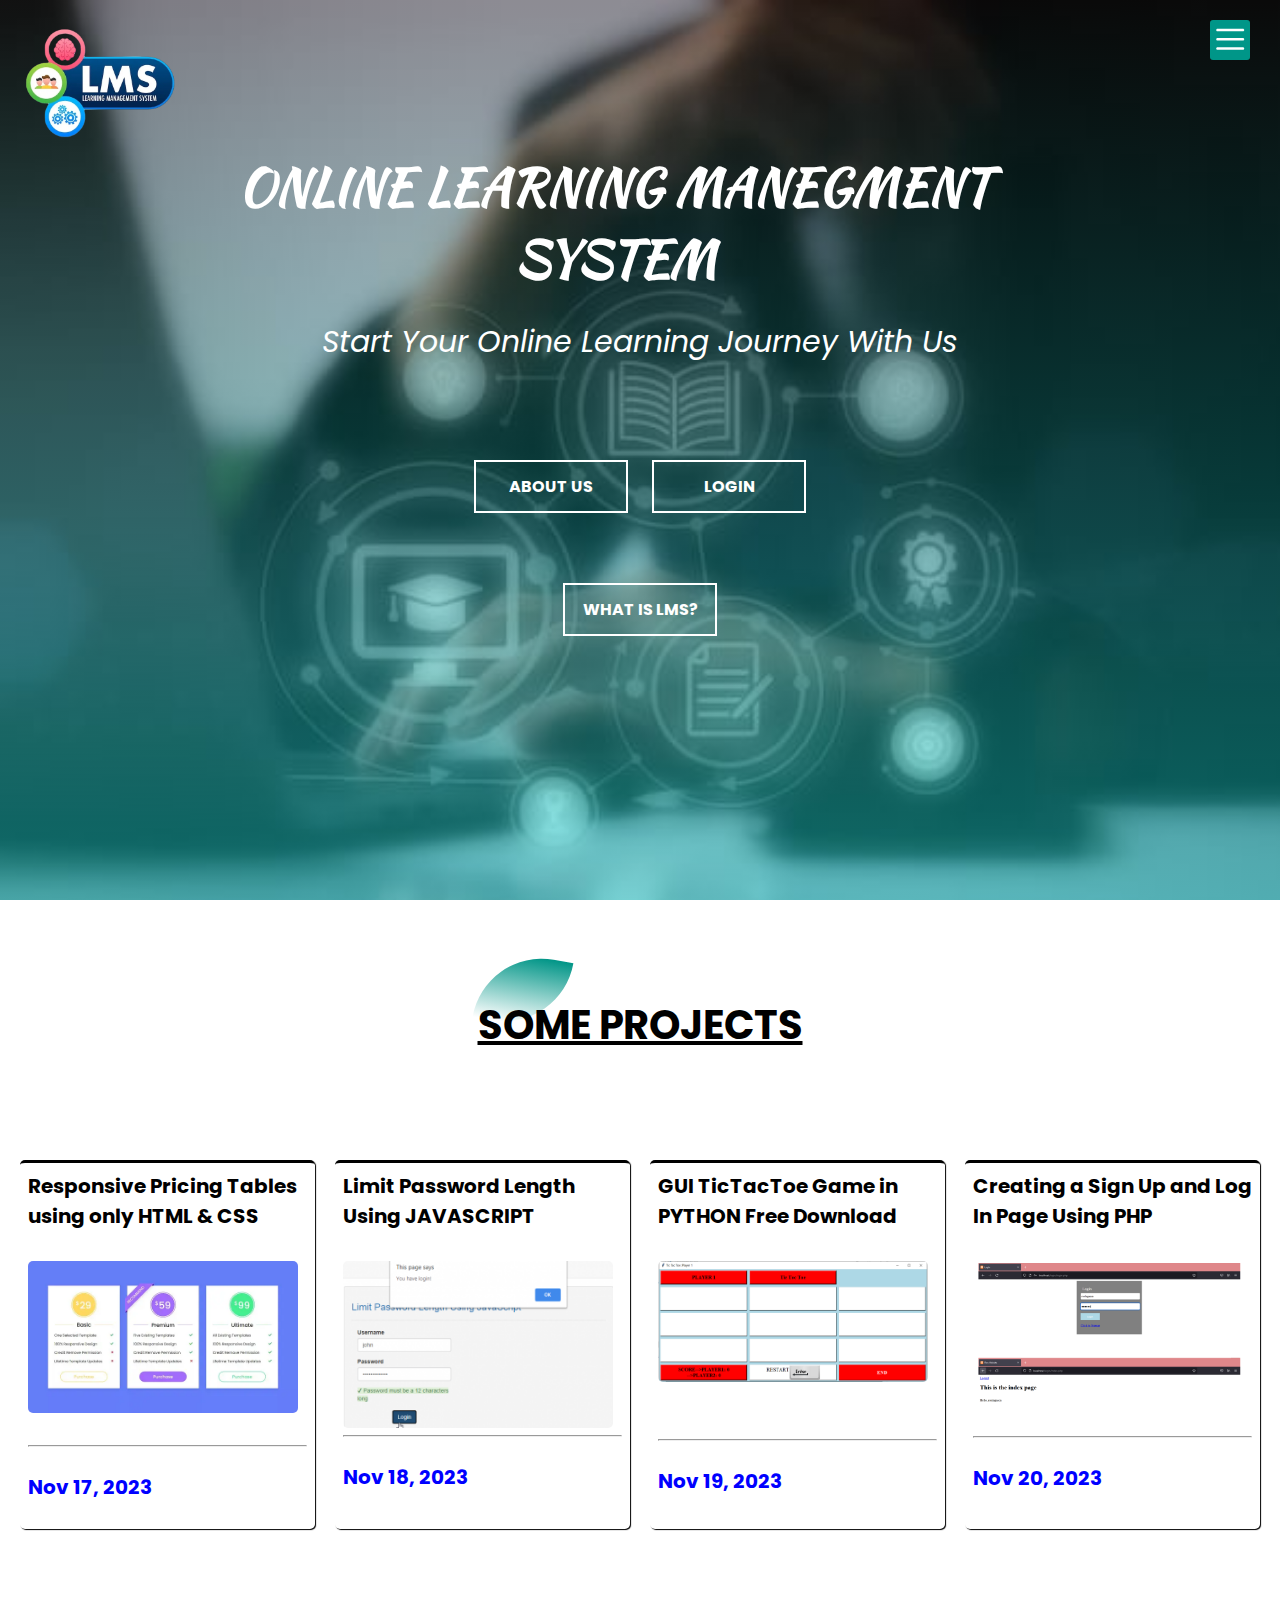
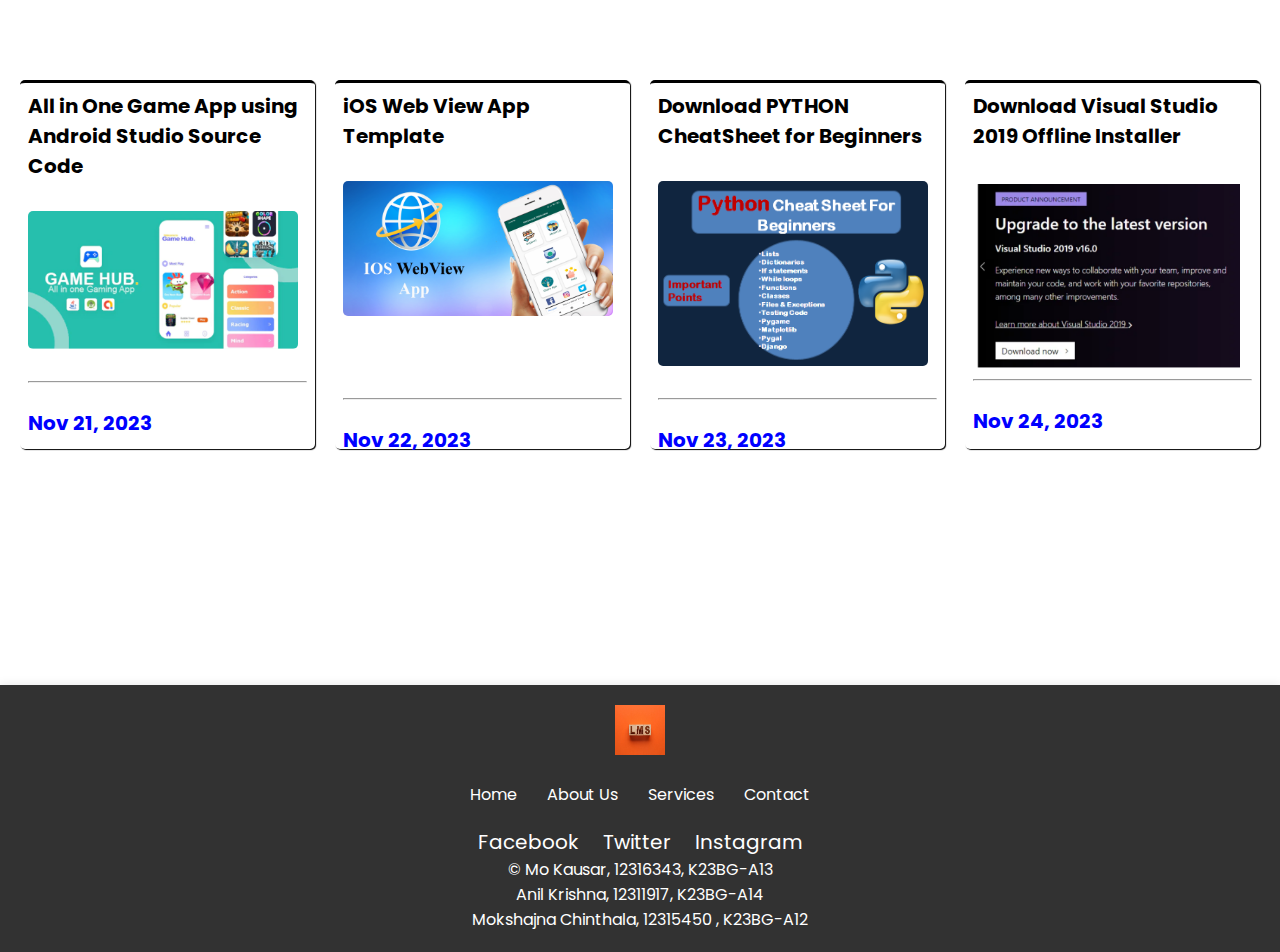
<file: index.html>
<!DOCTYPE html>
<html lang="en">
<head>
    <link rel="stylesheet" href="style.css">
    <meta charset="UTF-8">
    <meta name="viewport" content="width=device-width, initial-scale=1.0">
    <link rel="preconnect" href="https://fonts.googleapis.com">
<link rel="preconnect" href="https://fonts.gstatic.com" crossorigin>
<link href="https://fonts.googleapis.com/css2?family=Kaushan+Script&family=Poppins:wght@300&display=swap" rel="stylesheet">
    <title>ONLINE LEARNING MANAGMENT SYSTEM</title>
</head>
<body>
    <section id="banner">
        <img src="images/33.png" class="logo">
        <div class="banner-text">
            <h1>ONLINE LEARNING MANEGMENT <br/>SYSTEM</h1><br>
            <p>Start Your Online Learning Journey With Us </p>
            <br/>
            <div class="banner-btn">
                <a href="about.html"><span></span>ABOUT US</a>
                <a href="login.html"><span></span>LOGIN</a>
            </div>
            <div class="banner-btn">
                <a href="https://www.youtube.com/watch?v=ezbJwaLmOeM" target="_blank"><span></span>WHAT IS LMS?</a>
            </div>
        </div>
    </section>
    <div id="sideNav">
        <nav>
            <ul>
                <li><a href="#">HOME</a></li>
                <li id="projects"><a href="https://www.campcodes.com/projects/" target="_blank">PROJECTS</a>
                    <div class="content-list">
                        <a href="https://www.campcodes.com/projects/php/" target="_blank">PHP</a>
                        <a href="https://www.campcodes.com/projects/c/" target="_blank">C#</a>
                        <a href="https://www.campcodes.com/projects/c-c/" target="_blank">C/C++</a>
                        <a href="https://www.campcodes.com/projects/python/" target="_blank">PYTHON</a>
                        <a href="https://www.campcodes.com/projects/java/" target="_blank">JAVA</a>
                        <a href="https://www.campcodes.com/projects/javascript/" target="_blank">JAVASCRIPT</a>
                    </div>
                </li>
                <li id="tutorials"><a href="https://www.campcodes.com/tutorials/" target="_blank">TUTORIALS</a>
                    <div class="content-list">
                        <a href="https://www.campcodes.com/tutorials/html-css/" target="_blank">HTML/CSS</a>
                        <a href="https://www.campcodes.com/tutorials/nodejs/" target="_blank">NODE.JS</a>
                        <a href="https://www.campcodes.com/tutorials/c-cplusplus/" target="_blank">C/C++</a>
                        <a href="https://www.campcodes.com/tutorials/python-tutorials/" target="_blank">PYTHON</a>
                        <a href="https://www.campcodes.com/tutorials/php-tutorials/" target="_blank">PHP</a>
                        <a href="https://www.campcodes.com/tutorials/java-tutorials/" target="_blank">JAVA</a>
                        <a href="https://www.campcodes.com/tutorials/javascript-tutorials/" target="_blank">JAVASCRIPT</a>
                    </div></li>
                <li id="mobile"><a href="https://www.campcodes.com/mobile-app/">MOBILE</a>
                    <div class="content-list">
                    <a href="https://www.campcodes.com/mobile-app/android-studio/" target="_blank">ANDROID STUDIO</a>
                    <a href="https://www.campcodes.com/mobile-app/ios/" target="_blank">IOS</a>
                    <a href="https://www.campcodes.com/mobile-app/b4a/" target="_blank">B4A</a>
                    <a href="https://www.campcodes.com/mobile-app/flutter/" target="_blank">FLUTTER</a>
                    <a href="https://www.campcodes.com/mobile-app/unity/" target="_blank">UNITY</a>
                </div></li>
                <li id="wordpress"><a href="https://www.campcodes.com/wordpress/">WORDPRESS</a>
                    <div class="content-list">
                    <a href="https://www.campcodes.com/wordpress/themes/" target="_blank">THEMES</a>
                    <a href="https://www.campcodes.com/wordpress/plugins/" target="_blank">PLUGINS</a>
                    <a href="https://www.campcodes.com/premium-wordpress-themes-and-plugins-updates/" target="_blank">UPDATES</a>
                </div></li>
                <li id="e-commerce"><a href="https://www.campcodes.com/ecommerce/">E-COMMERCE</a>
                    <div class="content-list">
                    <a href="https://www.campcodes.com/ecommerce/magento/" target="_blank">MAGENTO</a>
                </div></li>
                <li id="others"><a href="https://www.campcodes.com/giveaways/">MORE</a>
                    <div class="content-list">
                        <a href="https://www.campcodes.com/giveaways/software/" target="_blank">SOFTWARE</a>
                        <a href="https://www.campcodes.com/giveaways/programming-ebooks/" target="_blank">PROGRAMMING-EBOOKS</a>
                        <a href="https://www.campcodes.com/giveaways/interview-q-and-a/" target="_blank">INTERVIEW Q AND A</a>
                        <a href="https://www.campcodes.com/giveaways/others/" target="_blank">OTHERS</a>
                    </div></li>
            </ul>
        </nav>
    </div>
    <div id="menubtn">
        <img src="images/34.svg" id="menu">
    </div>
<br/>
    <section id="feature">
        <div class="title-text">
            <h1><u>SOME PROJECTS</u></h1>
        </div>
        <br>
        <section class="container">
            <div class="item"><div><a href="https://www.campcodes.com/tutorials/html-css/responsive-pricing-tables-using-only-html-css/" target="_blank" id="link" ><p>Responsive Pricing Tables using only HTML & CSS</p></a>
                <br/>
                <img src="images/36.png">
                <br/>
                <br/>
                <hr/>
                <br/>
                <p id="date">Nov 17, 2023</p>
            </div></div>
            <div class="item"><div><a href="https://www.campcodes.com/tutorials/javascript-tutorials/limit-password-length-using-javascript/" target="_blank" id="link" ><p>Limit Password Length Using JAVASCRIPT</p></a>
                <br/>
                <img src="images/37.png">
                <hr/>
                <br/>
                <p id="date">Nov 18, 2023</p></div></div>
            <div class="item"><div><a href="https://www.campcodes.com/tutorials/python-tutorials/gui-tictactoe-game-in-python-free-download/" target="_blank" id="link" ><p>GUI TicTacToe Game in PYTHON Free Download</p></a>
                <br/>
                <img src="images/38.png">
                <br/>
                <br/>
                <br/>
                <hr/>
                <br/>
                <p id="date">Nov 19, 2023</p></div></div>
            <div class="item"><div><a href="https://www.campcodes.com/tutorials/php-tutorials/creating-a-sign-up-and-log-in-page/" target="_blank" id="link" ><p>Creating a Sign Up and Log In Page Using PHP</p></a>
                <br/>
                <img src="images/39.png">
                <br/>
                <br/>
                <hr/>
                <br/>
                <p id="date">Nov 20, 2023</p></div></div>
        </section>
        <section class="container">
            <div class="item"><div><a href="https://www.campcodes.com/mobile-app/android-studio/all-in-one-game-app-using-android-studio-free-download/" target="_blank" id="link" ><p>
                All in One Game App using Android Studio Source Code</p></a>
                <br/>
                <img src="images/40.png">
                <br/>
                <br/>
                <hr/>
                <br/>
                <p id="date">Nov 21, 2023</p>
            </div></div>
            <div class="item"><div> <a href="https://www.campcodes.com/mobile-app/ios/ios-web-view-app-template-free-download/" target="_blank" id="link" ><p>iOS Web View App Template</p></a>
                <br/>
                <img src="images/41.png">
                <br/>
                <br/>
                <br/>
                <br/>
                <hr/>
                <br/>
                <p id="date">Nov 22, 2023</p></div></div>
            <div class="item"><div> <a href="https://www.campcodes.com/giveaways/programming-ebooks/download-python-cheatsheet-for-beginners/" target="_blank" id="link" ><p>
                Download PYTHON CheatSheet for Beginners</p></a>
                <br/>
                <img src="images/42.png">
                <br/>
                <br/>
                <hr/>
                <br/>
                <p id="date">Nov 23, 2023</p></div></div>
            <div class="item"><div> <a href="https://www.campcodes.com/giveaways/tools/download-visual-studio-2019-offline-installer/" target="_blank" id="link" ><p>
                Download Visual Studio 2019 Offline Installer</p></a>
                <br/>
                <img src="images/43.png">
                <hr/>
                <br/>
                <p id="date">Nov 24, 2023</p></div></div>
        </section>
    </section>

    <br/>
    <section>
        <footer>
            <img src="images/29.png" alt="Company Logo" class="footer-logo">
            <ul class="footer-links">
                <li><a href="/index.html">Home</a></li>
                <li><a href="about.html">About Us</a></li>
                <li><a href="#">Services</a></li>
                <li><a href="contact.html">Contact</a></li>
            </ul>
            <div class="footer-social">
                <a href="https://www.facebook.com/" target="_blank">Facebook</a>
                <a href="https://twitter.com/" target="_blank">Twitter</a>
                <a href="https://www.instagram.com/" target="_blank">Instagram</a>
            </div>
            <p>&copy; Mo Kausar, 12316343, K23BG-A13<br/>
            Anil Krishna, 12311917, K23BG-A14<br/>
            Mokshajna Chinthala, 12315450 , K23BG-A12</p>
        </footer>
    </section>




    <script>
        var menubtn=document.getElementById("menubtn")
        var sideNav=document.getElementById("sideNav")
        var menu=document.getElementById("menu")

        sideNav.style.right = "-250px"

        menubtn.onclick = function(){
            if(sideNav.style.right == "-250px"){
                sideNav.style.right = "0";
                menu.src = "images/35.webp";
            }
            else{
                sideNav.style.right = "-250px";
                menu.src = "images/34.svg";
            }
        }
    </script>
   
</body>
</html>
</file>
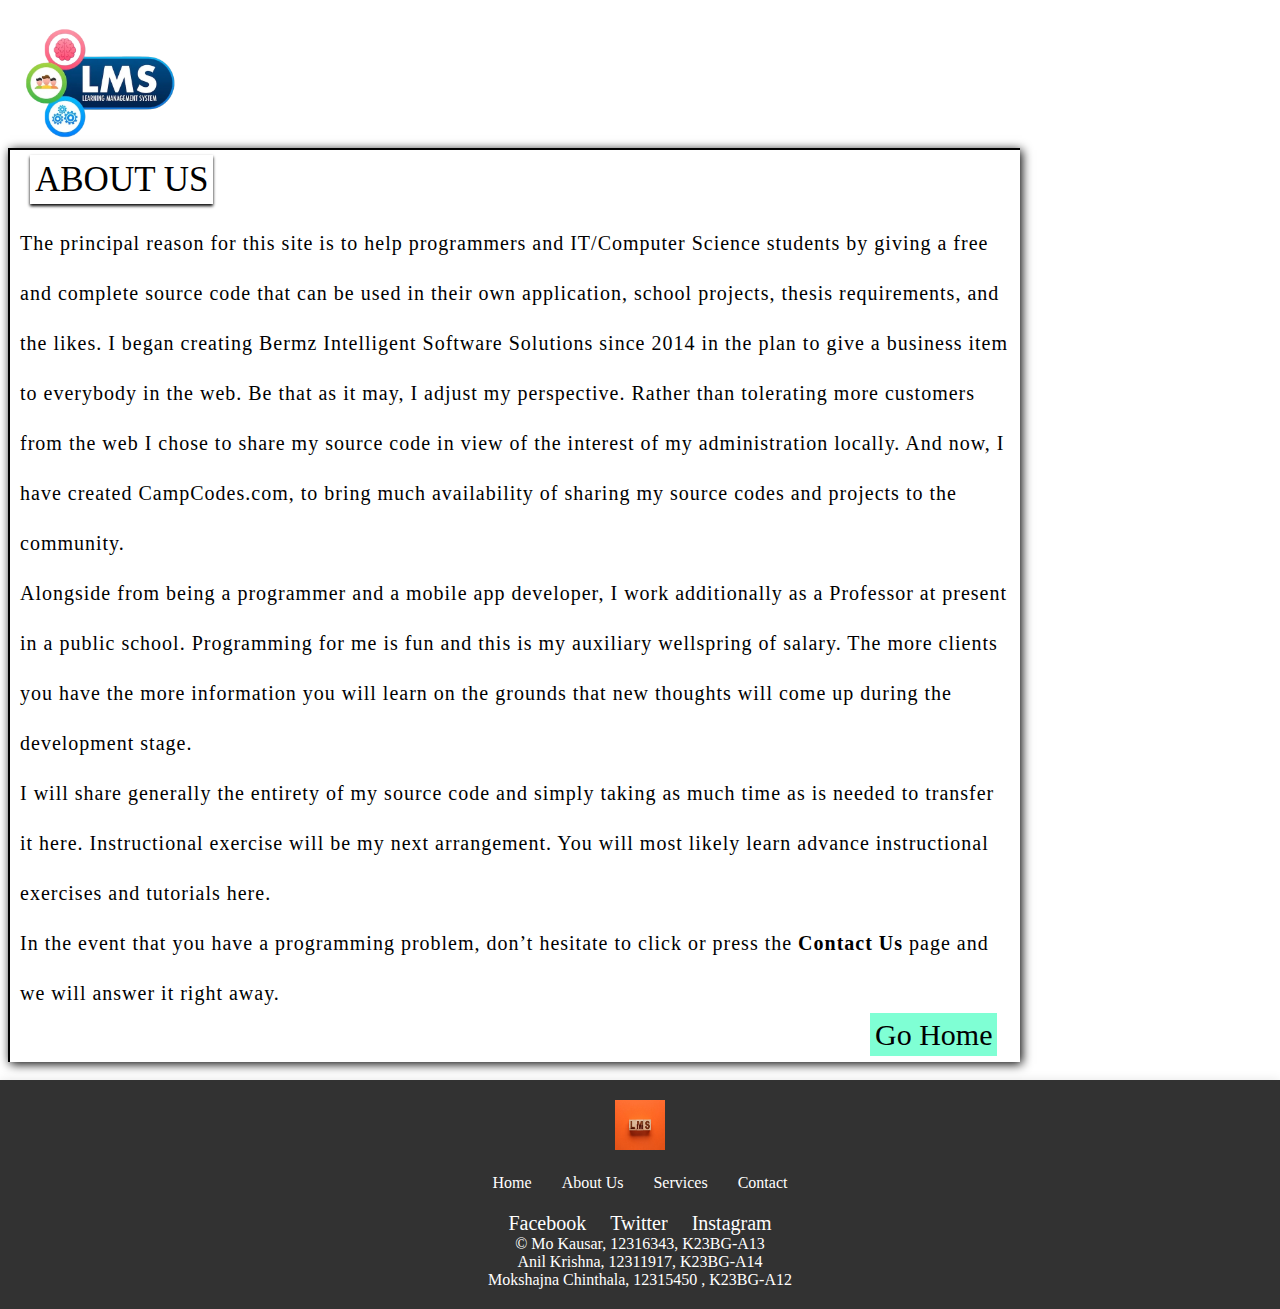
<file: about.html>
<!DOCTYPE html>
<html lang="en">
<head>
    <meta charset="UTF-8">
    <meta name="viewport" content="width=device-width, initial-scale=1.0">
    <title>About us</title>
</head>
<style>
    *{
        margin: 0;
        padding: 0;
    }
    .logo{
    width: 200px;
    position: absolute;
    top: 0px;
    left: 0%;
}
#abt{
    /* background-color: aquamarine; */
    margin-top: 130px;
    margin-right: 260px;
    margin-left: 8px;
    border-left:2px solid black ;
    border-top:2px solid black ;
    box-shadow:2px 2px 10px black;


    padding: 10px;
}
#abt #span{
    font-size: 35px;
    padding: 5px;
    margin-left: 10px;
    box-shadow: 0px 2px 3px black;
    
    /* background-color: aqua; */
}
#abt p{
    font-size: 20px;
    letter-spacing: 1px;
    line-height: 50px;
}
#abt #home{
    background-color: aquamarine;
    font-size: 30px;
    padding: 5px;
    margin-left: 850px;
}
#abt #home a{
    text-decoration: none;
    color: black;
}
footer {
    background: rgb(50, 50, 50);
    color: #fff;
    padding: 20px 0;
    text-align: center;
    box-shadow: 0px 0px 10px rgba(0, 0, 0, 0.1);
}

.footer-logo {
    width: 50px;
    height: 50px;
    margin-bottom: 10px;
}

.footer-links {
    list-style: none;
    padding: 0;
    display: flex;
    justify-content: center;
    margin-top: 10px;
}

.footer-links li {
    margin: 0 15px;
}

.footer-links a {
    color: #fff;
    text-decoration: none;
    transition: color 0.3s ease-in-out;
}

.footer-links a:hover {
    color: rgb(0, 102, 255);
    text-decoration: underline;
}

.footer-social {
    margin-top: 20px;
}

.footer-social a {
    display: inline-block;
    margin: 0 10px;
    color: #fff;
    text-decoration: none;
    font-size: 20px;
    transition: color 0.3s ease-in-out;
}

.footer-social a:hover {
    color: rgb(0, 102, 255);
    text-decoration: underline;
}


</style>
<body>
    <div><img src="images/33.png" class="logo"></div>
    <br/>
    <div id="abt">
        <span id="span">ABOUT US</span>
        <br/><br/>
        <p>The principal reason for this site is to help programmers and IT/Computer Science students by giving a free and complete source code that can be used in their own application, school projects, thesis requirements, and the likes. I began creating Bermz Intelligent Software Solutions since 2014 in the plan to give a business item to everybody in the web. Be that as it may, I adjust my perspective. Rather than tolerating more customers from the web I chose to share my source code in view of the interest of my administration locally. And now, I have created CampCodes.com, to bring much availability of sharing my source codes and projects to the community.<br/>

            Alongside from being a programmer and a mobile app developer, I work additionally as a Professor at present in a public school. Programming for me is fun and this is my auxiliary wellspring of salary. The more clients you have the more information you will learn on the grounds that new thoughts will come up during the development stage.<br/>
            
            I will share generally the entirety of my source code and simply taking as much time as is needed to transfer it here. Instructional exercise will be my next arrangement. You will most likely learn advance instructional exercises and tutorials here.<br/>
            
            In the event that you have a programming problem, don’t hesitate to click or press the <b>Contact Us</b> page and we will answer it right away.</p>
            <span id="home"><a href="index.html">Go Home</a></span>
    </div>

    <br/>
    <section>
        <footer>
            <img src="images/29.png" alt="Company Logo" class="footer-logo">
            <ul class="footer-links">
                <li><a href="/index.html">Home</a></li>
                <li><a href="about.html">About Us</a></li>
                <li><a href="#">Services</a></li>
                <li><a href="contact.html">Contact</a></li>
            </ul>
            <div class="footer-social">
                <a href="https://www.facebook.com/" target="_blank">Facebook</a>
                <a href="https://twitter.com/" target="_blank">Twitter</a>
                <a href="https://www.instagram.com/" target="_blank">Instagram</a>
            </div>
            <p>&copy; Mo Kausar, 12316343, K23BG-A13<br/>
            Anil Krishna, 12311917, K23BG-A14<br/>
            Mokshajna Chinthala, 12315450 , K23BG-A12</p>
        </footer>
</body>
</html>
</file>
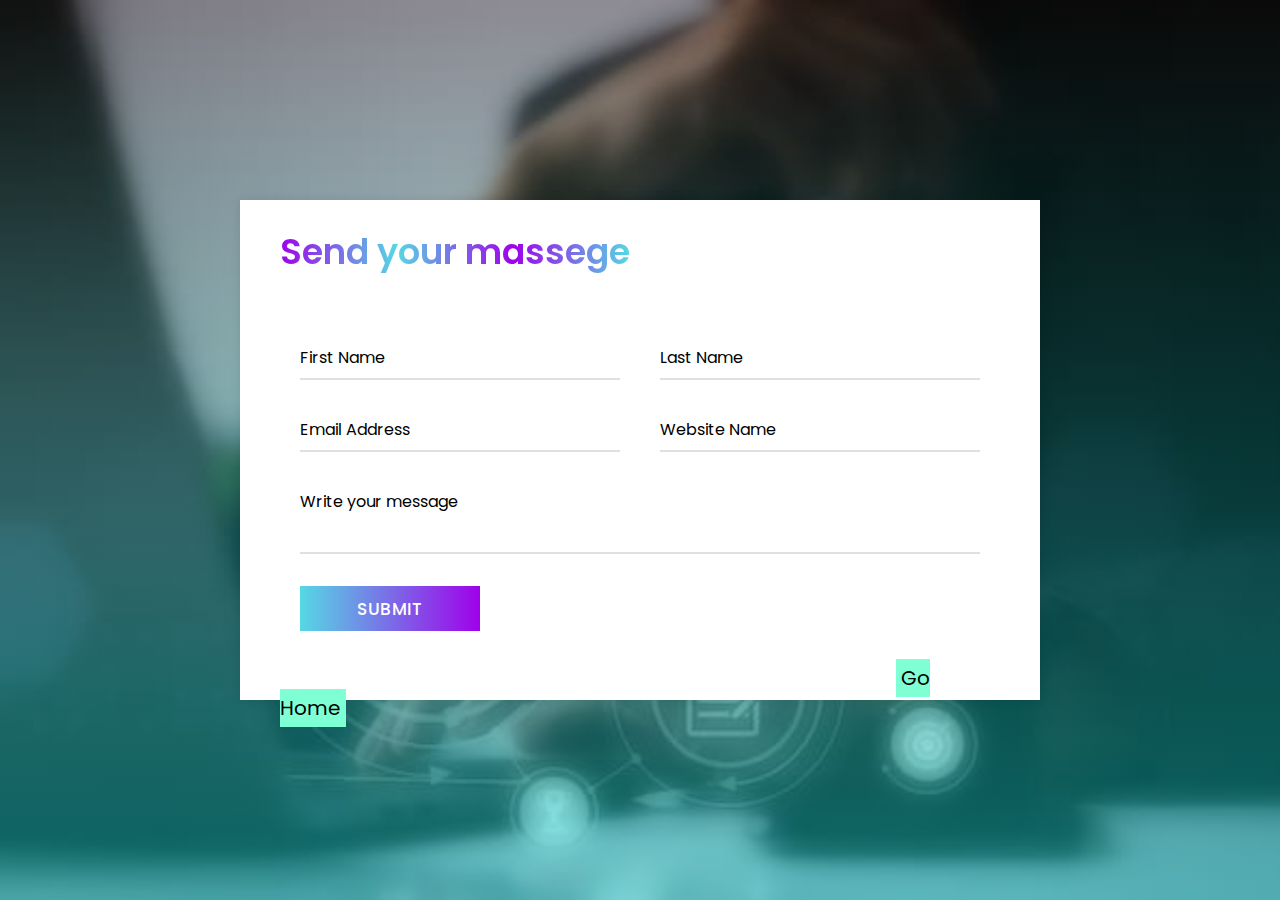
<file: contact.html>
<!DOCTYPE html>
<html lang="en" dir="ltr">
  <head>
    <meta charset="utf-8">
    <title>Contact Us</title>
    <link rel="stylesheet" href="style.css">
    <meta name="viewport" content="width=device-width, initial-scale=1.0">
    <style>
        @import url('https://fonts.googleapis.com/css?family=Poppins:400,500,600,700&display=swap');
*{
  margin: 0;
  padding: 0;
  outline: none;
  box-sizing: border-box;
  font-family: 'Poppins', sans-serif;
}
body{
  display: flex;
  align-items: center;
  justify-content: center;
  min-height: 100vh;
  padding: 40px;
  background-image: linear-gradient(rgba(0, 0, 0, 0.3),rgba(9, 241, 237, 0.4)) ,url(images/32.png);
    background-size: cover;
    background-position: center;
    height: 100vh;
}
.container{
  max-width: 800px;
  background: #fff;
  width: 800px;
  padding: 25px 40px 10px 40px;
  box-shadow: 0px 0px 10px rgba(0,0,0,0.1);
}
.container .text{
  text-align: center;
  font-size: 35px;
  font-weight: 600;
  background: -webkit-linear-gradient(right, #56d8e4, #9f01ea, #56d8e4, #9f01ea);
  -webkit-background-clip:text;
  -webkit-text-fill-color: transparent;
}
.container form{
  padding: 30px 0 0 0;
}
.container form .form-row{
  display: flex;
  margin: 32px 0;
}
form .form-row .input-data{
  width: 100%;
  height: 40px;
  margin: 0 20px;
  position: relative;
}
form .form-row .textarea{
  height: 70px;
}
.input-data input,
.textarea textarea{
  display: block;
  width: 100%;
  height: 100%;
  border: none;
  font-size: 17px;
  border-bottom: 2px solid rgba(0,0,0, 0.12);
}
.input-data input:focus ~ label, .textarea textarea:focus ~ label,
.input-data input:valid ~ label, .textarea textarea:valid ~ label{
  transform: translateY(-20px);
  font-size: 14px;
  color: #3498db;
}
.textarea textarea{
  resize: none;
  padding-top: 10px;
}
.input-data label{
  position: absolute;
  pointer-events: none;
  bottom: 10px;
  font-size: 16px;
  transition: all 0.3s ease;
}
.textarea label{
  width: 100%;
  bottom: 40px;
  background: #fff;
}
.input-data .underline{
  position: absolute;
  bottom: 0;
  height: 2px;
  width: 100%;
}
.input-data .underline:before{
  position: absolute;
  content: "";
  height: 2px;
  width: 100%;
  background: #3498db;
  transform: scaleX(0);
  transform-origin: center;
  transition: transform 0.3s ease;
}
.input-data input:focus ~ .underline:before,
.input-data input:valid ~ .underline:before,
.textarea textarea:focus ~ .underline:before,
.textarea textarea:valid ~ .underline:before{
  transform: scale(1);
}
.submit-btn .input-data{
  overflow: hidden;
  height: 45px!important;
  width: 25%!important;
}
.submit-btn .input-data .inner{
  height: 100%;
  width: 300%;
  position: absolute;
  left: -100%;
  background: -webkit-linear-gradient(right, #56d8e4, #9f01ea, #56d8e4, #9f01ea);
  transition: all 0.4s;
}
.submit-btn .input-data:hover .inner{
  left: 0;
}
.submit-btn .input-data input{
  background: none;
  border: none;
  color: #fff;
  font-size: 17px;
  font-weight: 500;
  text-transform: uppercase;
  letter-spacing: 1px;
  cursor: pointer;
  position: relative;
  z-index: 2;
}
@media (max-width: 700px) {
  .container .text{
    font-size: 30px;
  }
  .container form{
    padding: 10px 0 0 0;
  }
  .container form .form-row{
    display: block;
  }
  form .form-row .input-data{
    margin: 35px 0!important;
  }
  .submit-btn .input-data{
    width: 40%!important;
  }
}
body div span{
  background-color: aquamarine;
    font-size: 20px;
    padding: 5px;
    margin-left: 616px;

}
body div span a{
  text-decoration: none;
    color: black;
}


    </style>
  </head>
  <body>
    <div class="container">
      <div class="text">Send your massege</div>
      <form action="#">
        <div class="form-row">
          <div class="input-data">
            <input type="text" required>
            <div class="underline"></div>
            <label for="">First Name</label>
          </div>
          <div class="input-data">
            <input type="text" required>
            <div class="underline"></div>
            <label for="">Last Name</label>
          </div>
        </div>
        <div class="form-row">
          <div class="input-data">
            <input type="text" required>
            <div class="underline"></div>
            <label for="">Email Address</label>
          </div>
          <div class="input-data">
            <input type="text" required>
            <div class="underline"></div>
            <label for="">Website Name</label>
          </div>
        </div>
        <div class="form-row">
          <div class="input-data textarea">
            <textarea rows="8" cols="80" required></textarea>
            <div class="underline"></div>
            <label for="">Write your message</label>
          </div>
        </div>
        <div class="form-row submit-btn">
          <div class="input-data">
            <div class="inner"></div>
            <input type="submit" value="submit">
          </div>
        </div>
      </form>
      <div>
        <span id="home"><a href="index.html">Go Home</a></span>
      </div>
    </div><br/>
  </body>
</html>
</file>
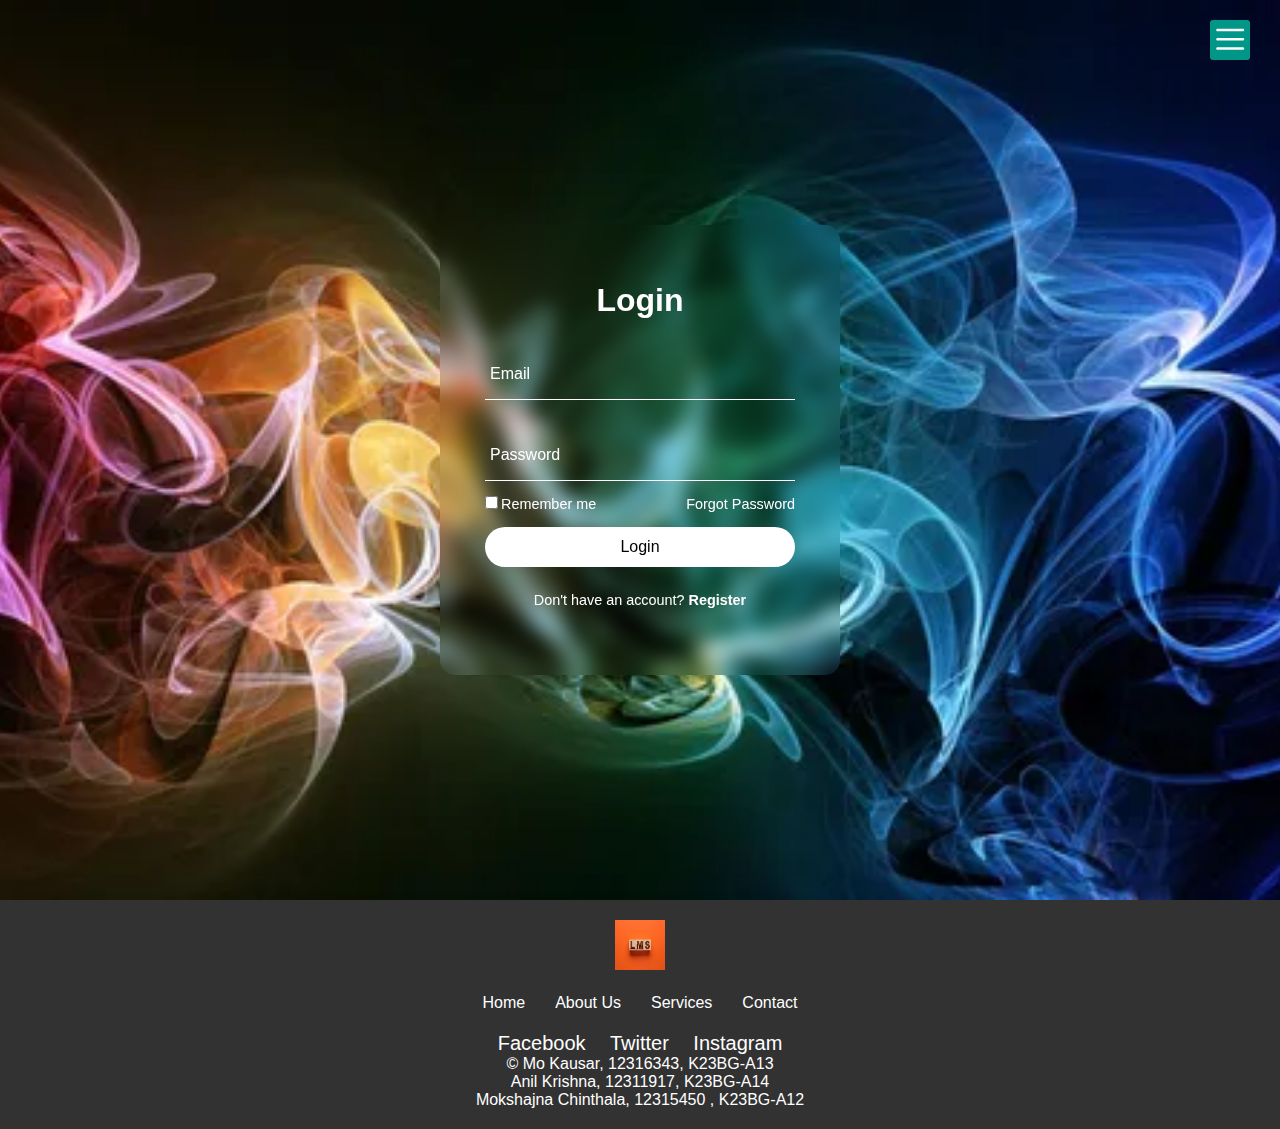
<file: login.html>
<!DOCTYPE html>
<html lang="en">
<head>
    <meta charset="UTF-8">
    <meta name="viewport" content="width=device-width, initial-scale=1.0">
    <title>Login</title>
    <style>
        *{
            margin: 0;
            padding:0;
            box-sizing: border-box;
            font-family:'Lucida Sans', 'Lucida Sans Regular', 'Lucida Grande', 'Lucida Sans Unicode', Geneva, Verdana, sans-serif;
        }
        .wrapper{
            display: flex;
            justify-content: center;
            align-items: center;
            height: 100vh;
            width: 100%;
            animation: animateBg 5s infinite;
            background: url("images/16.png") no-repeat;
            background-size: cover;
            background-position: center;
        }
        @keyframes animateBg{
            100%{
                filter: hue-rotate(360deg);
            }
        }
        .login-box{
            position: relative;
            width: 400px;
            height: 450px;
            /* background-color: black; */
            background: transparent;
            border-radius: 15px;
            display: flex;
            justify-content: center;
            align-items: center;
            backdrop-filter: blur(10px);
        }
        h2{
            font-size: 2em;
            color: #fff;
            text-align: center;
        }
        .input-box{
            position: relative;
            width: 310px;
            margin: 30px 0;
            border-bottom: 1px solid #fff;
        }
        .input-box label{
            position: absolute;
            top: 50%;
            left: 5px;
            transform: translateY(-50%);
            font-size: 1em;
            color: #fff;
            pointer-events: none;
            transition: .5s;
        }
        .input-box input:focus ~ label, .input-box input:valid ~ label{
            top: -5px;
        }
        .input-box input{
            width: 100%;
            height: 50px;
            background: transparent;
            border: none;
            outline: none;
            font-size: 1em;
            color: #ffffff;
            padding: 0 35px 0 5px;
        }
        .remember-forgot{
            margin: -15px 0 15px;
            font-size: .9em;
            color: #ffffff;
            display: flex;
            justify-content: space-between;
        }
        .remember-forgot label input{
            margin-right: 3px;
        }
        .remember-forgot a{
            color: #ffffff;
            text-decoration: none;
        }
        .remember-forgot a:hover{
            text-decoration: underline;
        }
        button{
            width: 100%;
            height: 40px;
            background-color: #fff;
            border: none;
            border-radius:40px;
            cursor: pointer;
            font-size: 1em;
            color: black;
            font-weight: 500;
        }
        .register-link{
            font-size: 0.9em;
            color: #fff;
            text-align: center;
            margin: 25px 0 10px;
        }
        .register-link p a{
            color: #fff;
            text-decoration: none;
            font-weight: 600;
        }
        .register-link p a:hover{
            text-decoration: underline;
        }
        @media (max-width:500px) {
            .login-box{
                width: 100%;
                height: 10vh;
                border: none;
                border-radius: 0;
            }
            .input-box{
                width: 290px;
            }
        }

        button:hover{
        color: #339933;
        border: 2px solid #339933 ;
        box-shadow: 0 0 5px rgba(0, 255, 0, 0.3), 0 0 10px rgba(0, 255, 0, 0.2),0 0 5px rgba(0, 255, 0, 0.1),0 2px 0 black;
    }
@media screen and (max-width: 770px) {
    .banner-text h1{
        font-size:35px;
        margin-left: 20px;
    }
    .banner-btn a{
        display: block;
        margin: 20px auto;
    }
    .banner-text p{
        font-size: 20px;
    }
    
}

#sideNav{
    width: 250px;
    height: 100vh;
    position: fixed;
    right: -250px;
    top: 0;
    background: #009688;
    z-index: 2;
    transition: 0.5s;
}
nav ul li{
    list-style: none;
    margin: 50px 20px;
}
nav ul li a{
    text-decoration: none;
    color: #fff;
}


.content-list {
    display: none;
    position: fixed;
    background-color: #009688;
    width: 200px;
    height: auto;
    margin-left: -200px;
    margin-top: -20px;
    padding: 10px;
    box-sizing: border-box;
    z-index: 999;
    border-radius: 15px;
}

#projects:hover .content-list {
    display: block;
}
#tutorials:hover .content-list {
    display: block;
}
#mobile:hover .content-list {
    display: block;
}
#wordpress:hover .content-list {
    display: block;
}
#e-commerce:hover .content-list {
    display: block;
}
#others:hover .content-list {
    display: block;
}

.content-list a {
    display: block;
    color: #fff;
    text-decoration: none;
    padding: 8px;
    margin: 5px 0;
    transition: background-color 0.3s;
}

.content-list a:hover {
    background-color: #47bcb0;
}





#menubtn{
    width: 40px;
    height: 40px;
    text-align: center;
    background-color: #009688;
    position:fixed ;
    right: 30px;
    top: 20px;
    border-radius: 3px;
    z-index: 3;
    cursor: pointer;
}
#menubtn img{
    width: 30px;
    margin-top: 5px;
}

@media screen and (max-width: 770px) {
    .banner-text h1{
        font-size:35px;
        margin-left: 20px;
    }
    .banner-btn a{
        display: block;
        margin: 20px auto;
    }
    .banner-text p{
        font-size: 20px;
    }
    
}



footer {
    background: rgb(50, 50, 50);
    color: #fff;
    padding: 20px 0;
    text-align: center;
    box-shadow: 0px 0px 10px rgba(0, 0, 0, 0.1);
}

.footer-logo {
    width: 50px;
    height: 50px;
    margin-bottom: 10px;
}

.footer-links {
    list-style: none;
    padding: 0;
    display: flex;
    justify-content: center;
    margin-top: 10px;
}

.footer-links li {
    margin: 0 15px;
}

.footer-links a {
    color: #fff;
    text-decoration: none;
    transition: color 0.3s ease-in-out;
}

.footer-links a:hover {
    color: rgb(0, 102, 255);
    text-decoration: underline;
}

.footer-social {
    margin-top: 20px;
}

.footer-social a {
    display: inline-block;
    margin: 0 10px;
    color: #fff;
    text-decoration: none;
    font-size: 20px;
    transition: color 0.3s ease-in-out;
}

.footer-social a:hover {
    color: rgb(0, 102, 255);
    text-decoration: underline;
}

    </style>
</head>
<body>
    <div class="wrapper">
        <div class="login-box">
            <form action="">
                <h2>Login</h2>
                <div class="input-box">
                    
                        <input type="email" required>
                        <label id="email">Email</label>
                        </div>
                        <div class="input-box">
                            <input type="password" required>
                            <label id="password">Password</label>

                        </div>


                        <div class="remember-forgot">
                            <label><input type="checkbox">Remember me </label>
                            <a href="#">Forgot Password</a>
                        </div>
                        <button type="submit">Login</button>
                        
                        <div class="register-link">
                            <p>Don't have an account? <a href="reg.html">Register</a> </p>
                        </div>
                </div>
            </form>
        </div>
    </div>

    <div id="sideNav">
        <nav>
            <ul>
                <li><a href="index.html">HOME</a></li>
                <li id="projects"><a href="https://www.campcodes.com/projects/" target="_blank">PROJECTS</a>
                    <div class="content-list">
                        <a href="https://www.campcodes.com/projects/php/" target="_blank">PHP</a>
                        <a href="https://www.campcodes.com/projects/c/" target="_blank">C#</a>
                        <a href="https://www.campcodes.com/projects/c-c/" target="_blank">C/C++</a>
                        <a href="https://www.campcodes.com/projects/python/" target="_blank">PYTHON</a>
                        <a href="https://www.campcodes.com/projects/java/" target="_blank">JAVA</a>
                        <a href="https://www.campcodes.com/projects/javascript/" target="_blank">JAVASCRIPT</a>
                    </div>
                </li>
                <li id="tutorials"><a href="https://www.campcodes.com/tutorials/" target="_blank">TUTORIALS</a>
                    <div class="content-list">
                        <a href="https://www.campcodes.com/tutorials/html-css/" target="_blank">HTML/CSS</a>
                        <a href="https://www.campcodes.com/tutorials/nodejs/" target="_blank">NODE.JS</a>
                        <a href="https://www.campcodes.com/tutorials/c-cplusplus/" target="_blank">C/C++</a>
                        <a href="https://www.campcodes.com/tutorials/python-tutorials/" target="_blank">PYTHON</a>
                        <a href="https://www.campcodes.com/tutorials/php-tutorials/" target="_blank">PHP</a>
                        <a href="https://www.campcodes.com/tutorials/java-tutorials/" target="_blank">JAVA</a>
                        <a href="https://www.campcodes.com/tutorials/javascript-tutorials/" target="_blank">JAVASCRIPT</a>
                    </div></li>
                <li id="mobile"><a href="https://www.campcodes.com/mobile-app/">MOBILE</a>
                    <div class="content-list">
                    <a href="https://www.campcodes.com/mobile-app/android-studio/" target="_blank">ANDROID STUDIO</a>
                    <a href="https://www.campcodes.com/mobile-app/ios/" target="_blank">IOS</a>
                    <a href="https://www.campcodes.com/mobile-app/b4a/" target="_blank">B4A</a>
                    <a href="https://www.campcodes.com/mobile-app/flutter/" target="_blank">FLUTTER</a>
                    <a href="https://www.campcodes.com/mobile-app/unity/" target="_blank">UNITY</a>
                </div></li>
                <li id="wordpress"><a href="https://www.campcodes.com/wordpress/">WORDPRESS</a>
                    <div class="content-list">
                    <a href="https://www.campcodes.com/wordpress/themes/" target="_blank">THEMES</a>
                    <a href="https://www.campcodes.com/wordpress/plugins/" target="_blank">PLUGINS</a>
                    <a href="https://www.campcodes.com/premium-wordpress-themes-and-plugins-updates/" target="_blank">UPDATES</a>
                </div></li>
                <li id="e-commerce"><a href="https://www.campcodes.com/ecommerce/">E-COMMERCE</a>
                    <div class="content-list">
                    <a href="https://www.campcodes.com/ecommerce/magento/" target="_blank">MAGENTO</a>
                </div></li>
                <li id="others"><a href="https://www.campcodes.com/giveaways/">MORE</a>
                    <div class="content-list">
                        <a href="https://www.campcodes.com/giveaways/software/" target="_blank">SOFTWARE</a>
                        <a href="https://www.campcodes.com/giveaways/programming-ebooks/" target="_blank">PROGRAMMING-EBOOKS</a>
                        <a href="https://www.campcodes.com/giveaways/interview-q-and-a/" target="_blank">INTERVIEW Q AND A</a>
                        <a href="https://www.campcodes.com/giveaways/others/" target="_blank">OTHERS</a>
                    </div></li>
            </ul>
        </nav>
    </div>
    <div id="menubtn">
        <img src="images/34.svg" id="menu">
    </div>


    <section>
        <footer>
            <img src="images/29.png" alt="Company Logo" class="footer-logo">
            <ul class="footer-links">
                <li><a href="/index.html">Home</a></li>
                <li><a href="about.html">About Us</a></li>
                <li><a href="#">Services</a></li>
                <li><a href="contact.html">Contact</a></li>
            </ul>
            <div class="footer-social">
                <a href="https://www.facebook.com/" target="_blank">Facebook</a>
                <a href="https://twitter.com/" target="_blank">Twitter</a>
                <a href="https://www.instagram.com/" target="_blank">Instagram</a>
            </div>
            <p>&copy; Mo Kausar, 12316343, K23BG-A13<br/>
            Anil Krishna, 12311917, K23BG-A14<br/>
            Mokshajna Chinthala, 12315450 , K23BG-A12</p>
        </footer>
    </section>

   
    <script>
        var menubtn=document.getElementById("menubtn")
        var sideNav=document.getElementById("sideNav")
        var menu=document.getElementById("menu")

        sideNav.style.right = "-250px"

        menubtn.onclick = function(){
            if(sideNav.style.right == "-250px"){
                sideNav.style.right = "0";
                menu.src = "images/35.webp";
            }
            else{
                sideNav.style.right = "-250px";
                menu.src = "images/34.svg";
            }
        }
    </script>
</body>
</html>
</file>
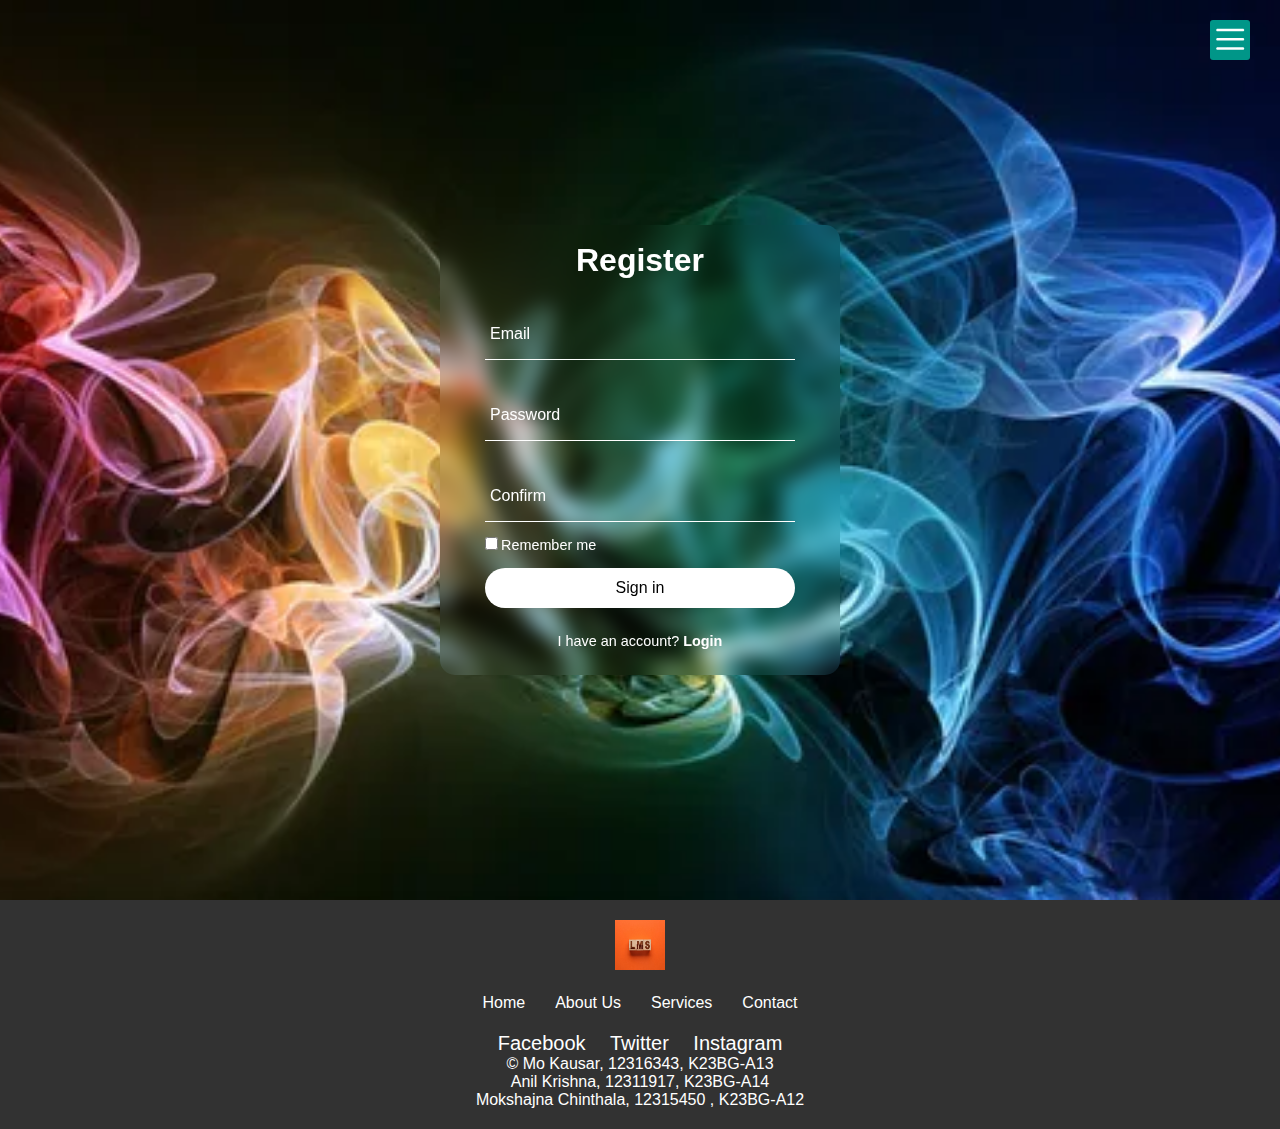
<file: reg.html>
<!DOCTYPE html>
<html lang="en">
<head>
    <meta charset="UTF-8">
    <meta name="viewport" content="width=device-width, initial-scale=1.0">
    <title>Register</title>
    <style>
        *{
            margin: 0;
            padding:0;
            box-sizing: border-box;
            font-family:'Lucida Sans', 'Lucida Sans Regular', 'Lucida Grande', 'Lucida Sans Unicode', Geneva, Verdana, sans-serif;
        }
        .wrapper{
            display: flex;
            justify-content: center;
            align-items: center;
            height: 100vh;
            width: 100%;
            animation: animateBg 5s infinite;
            background: url("images/16.png") no-repeat;
            background-size: cover;
            background-position: center;
        }
        @keyframes animateBg{
            100%{
                filter: hue-rotate(360deg);
            }
        }
        .login-box{
            position: relative;
            width: 400px;
            height: 450px;
            /* background-color: black; */
            background: transparent;
            border-radius: 15px;
            display: flex;
            justify-content: center;
            align-items: center;
            backdrop-filter: blur(10px);
        }
        h2{
            font-size: 2em;
            color: #fff;
            text-align: center;
        }
        .input-box{
            position: relative;
            width: 310px;
            margin: 30px 0;
            border-bottom: 1px solid #fff;
        }
        .input-box label{
            position: absolute;
            top: 50%;
            left: 5px;
            transform: translateY(-50%);
            font-size: 1em;
            color: #fff;
            pointer-events: none;
            transition: .5s;
        }
        .input-box input:focus ~ label, .input-box input:valid ~ label{
            top: -5px;
        }
        .input-box input{
            width: 100%;
            height: 50px;
            background: transparent;
            border: none;
            outline: none;
            font-size: 1em;
            color: #ffffff;
            padding: 0 35px 0 5px;
        }
        .remember-forgot{
            margin: -15px 0 15px;
            font-size: .9em;
            color: #ffffff;
            display: flex;
            justify-content: space-between;
        }
        .remember-forgot label input{
            margin-right: 3px;
        }
        .remember-forgot a{
            color: #ffffff;
            text-decoration: none;
        }
        .remember-forgot a:hover{
            text-decoration: underline;
        }
        button{
            width: 100%;
            height: 40px;
            background-color: #fff;
            border: none;
            border-radius:40px;
            cursor: pointer;
            font-size: 1em;
            color: black;
            font-weight: 500;
        }
        .register-link{
            font-size: 0.9em;
            color: #fff;
            text-align: center;
            margin: 25px 0 10px;
        }
        .register-link p a{
            color: #fff;
            text-decoration: none;
            font-weight: 600;
        }
        .register-link p a:hover{
            text-decoration: underline;
        }
        @media (max-width:500px) {
            .login-box{
                width: 100%;
                height: 10vh;
                border: none;
                border-radius: 0;
            }
            .input-box{
                width: 290px;
            }
        }

        button:hover{
        color: #339933;
        border: 2px solid #339933 ;
        box-shadow: 0 0 5px rgba(0, 255, 0, 0.3), 0 0 10px rgba(0, 255, 0, 0.2),0 0 5px rgba(0, 255, 0, 0.1),0 2px 0 black;
    }

    #sideNav{
    width: 250px;
    height: 100vh;
    position: fixed;
    right: -250px;
    top: 0;
    background: #009688;
    z-index: 2;
    transition: 0.5s;
}
nav ul li{
    list-style: none;
    margin: 50px 20px;
}
nav ul li a{
    text-decoration: none;
    color: #fff;
}


.content-list {
    display: none;
    position: fixed;
    background-color: #009688;
    width: 200px;
    height: auto;
    margin-left: -200px;
    margin-top: -20px;
    padding: 10px;
    box-sizing: border-box;
    z-index: 999;
    border-radius: 15px;
}

#projects:hover .content-list {
    display: block;
}
#tutorials:hover .content-list {
    display: block;
}
#mobile:hover .content-list {
    display: block;
}
#wordpress:hover .content-list {
    display: block;
}
#e-commerce:hover .content-list {
    display: block;
}
#others:hover .content-list {
    display: block;
}

.content-list a {
    display: block;
    color: #fff;
    text-decoration: none;
    padding: 8px;
    margin: 5px 0;
    transition: background-color 0.3s;
}

.content-list a:hover {
    background-color: #47bcb0;
}





#menubtn{
    width: 40px;
    height: 40px;
    text-align: center;
    background-color: #009688;
    position:fixed ;
    right: 30px;
    top: 20px;
    border-radius: 3px;
    z-index: 3;
    cursor: pointer;
}
#menubtn img{
    width: 30px;
    margin-top: 5px;
}

@media screen and (max-width: 770px) {
    .banner-text h1{
        font-size:35px;
        margin-left: 20px;
    }
    .banner-btn a{
        display: block;
        margin: 20px auto;
    }
    .banner-text p{
        font-size: 20px;
    }
    
}



footer {
    background: rgb(50, 50, 50);
    color: #fff;
    padding: 20px 0;
    text-align: center;
    box-shadow: 0px 0px 10px rgba(0, 0, 0, 0.1);
}

.footer-logo {
    width: 50px;
    height: 50px;
    margin-bottom: 10px;
}

.footer-links {
    list-style: none;
    padding: 0;
    display: flex;
    justify-content: center;
    margin-top: 10px;
}

.footer-links li {
    margin: 0 15px;
}

.footer-links a {
    color: #fff;
    text-decoration: none;
    transition: color 0.3s ease-in-out;
}

.footer-links a:hover {
    color: rgb(0, 102, 255);
    text-decoration: underline;
}

.footer-social {
    margin-top: 20px;
}

.footer-social a {
    display: inline-block;
    margin: 0 10px;
    color: #fff;
    text-decoration: none;
    font-size: 20px;
    transition: color 0.3s ease-in-out;
}

.footer-social a:hover {
    color: rgb(0, 102, 255);
    text-decoration: underline;
}

    </style>
</head>
<body>
    <div class="wrapper">
        <div class="login-box">
            <form action="">
                <h2>Register</h2>
                <div class="input-box">
                    
                        <input type="email" required>
                        <label id="email">Email</label>
                        </div>
                        <div class="input-box">
                            <input type="password" required>
                            <label id="password">Password</label>

                        </div>
                        <div class="input-box">
                            <input type="password" required>
                            <label id="password">Confirm</label>

                        </div>


                        <div class="remember-forgot">
                            <label><input type="checkbox">Remember me </label>
                        </div>
                        <button type="submit">Sign in</button>
                        
                        <div class="register-link">
                            <p>I have an account? <a href="login.html">Login</a> </p>
                        </div>
                </div>
            </form>
        </div>
    </div>
    <div id="sideNav">
        <nav>
            <ul>
                <li><a href="index.html">HOME</a></li>
                <li id="projects"><a href="https://www.campcodes.com/projects/" target="_blank">PROJECTS</a>
                    <div class="content-list">
                        <a href="https://www.campcodes.com/projects/php/" target="_blank">PHP</a>
                        <a href="https://www.campcodes.com/projects/c/" target="_blank">C#</a>
                        <a href="https://www.campcodes.com/projects/c-c/" target="_blank">C/C++</a>
                        <a href="https://www.campcodes.com/projects/python/" target="_blank">PYTHON</a>
                        <a href="https://www.campcodes.com/projects/java/" target="_blank">JAVA</a>
                        <a href="https://www.campcodes.com/projects/javascript/" target="_blank">JAVASCRIPT</a>
                    </div>
                </li>
                <li id="tutorials"><a href="https://www.campcodes.com/tutorials/" target="_blank">TUTORIALS</a>
                    <div class="content-list">
                        <a href="https://www.campcodes.com/tutorials/html-css/" target="_blank">HTML/CSS</a>
                        <a href="https://www.campcodes.com/tutorials/nodejs/" target="_blank">NODE.JS</a>
                        <a href="https://www.campcodes.com/tutorials/c-cplusplus/" target="_blank">C/C++</a>
                        <a href="https://www.campcodes.com/tutorials/python-tutorials/" target="_blank">PYTHON</a>
                        <a href="https://www.campcodes.com/tutorials/php-tutorials/" target="_blank">PHP</a>
                        <a href="https://www.campcodes.com/tutorials/java-tutorials/" target="_blank">JAVA</a>
                        <a href="https://www.campcodes.com/tutorials/javascript-tutorials/" target="_blank">JAVASCRIPT</a>
                    </div></li>
                <li id="mobile"><a href="https://www.campcodes.com/mobile-app/">MOBILE</a>
                    <div class="content-list">
                    <a href="https://www.campcodes.com/mobile-app/android-studio/" target="_blank">ANDROID STUDIO</a>
                    <a href="https://www.campcodes.com/mobile-app/ios/" target="_blank">IOS</a>
                    <a href="https://www.campcodes.com/mobile-app/b4a/" target="_blank">B4A</a>
                    <a href="https://www.campcodes.com/mobile-app/flutter/" target="_blank">FLUTTER</a>
                    <a href="https://www.campcodes.com/mobile-app/unity/" target="_blank">UNITY</a>
                </div></li>
                <li id="wordpress"><a href="https://www.campcodes.com/wordpress/">WORDPRESS</a>
                    <div class="content-list">
                    <a href="https://www.campcodes.com/wordpress/themes/" target="_blank">THEMES</a>
                    <a href="https://www.campcodes.com/wordpress/plugins/" target="_blank">PLUGINS</a>
                    <a href="https://www.campcodes.com/premium-wordpress-themes-and-plugins-updates/" target="_blank">UPDATES</a>
                </div></li>
                <li id="e-commerce"><a href="https://www.campcodes.com/ecommerce/">E-COMMERCE</a>
                    <div class="content-list">
                    <a href="https://www.campcodes.com/ecommerce/magento/" target="_blank">MAGENTO</a>
                </div></li>
                <li id="others"><a href="https://www.campcodes.com/giveaways/">MORE</a>
                    <div class="content-list">
                        <a href="https://www.campcodes.com/giveaways/software/" target="_blank">SOFTWARE</a>
                        <a href="https://www.campcodes.com/giveaways/programming-ebooks/" target="_blank">PROGRAMMING-EBOOKS</a>
                        <a href="https://www.campcodes.com/giveaways/interview-q-and-a/" target="_blank">INTERVIEW Q AND A</a>
                        <a href="https://www.campcodes.com/giveaways/others/" target="_blank">OTHERS</a>
                    </div></li>
            </ul>
        </nav>
    </div>
    <div id="menubtn">
        <img src="images/34.svg" id="menu">
    </div>


    <section>
        <footer>
            <img src="images/29.png" alt="Company Logo" class="footer-logo">
            <ul class="footer-links">
                <li><a href="/index.html">Home</a></li>
                <li><a href="about.html">About Us</a></li>
                <li><a href="#">Services</a></li>
                <li><a href="contact.html">Contact</a></li>
            </ul>
            <div class="footer-social">
                <a href="https://www.facebook.com/" target="_blank">Facebook</a>
                <a href="https://twitter.com/" target="_blank">Twitter</a>
                <a href="https://www.instagram.com/" target="_blank">Instagram</a>
            </div>
            <p>&copy; Mo Kausar, 12316343, K23BG-A13<br/>
            Anil Krishna, 12311917, K23BG-A14<br/>
            Mokshajna Chinthala, 12315450 , K23BG-A12</p>
        </footer>
    </section>

   
    <script>
        var menubtn=document.getElementById("menubtn")
        var sideNav=document.getElementById("sideNav")
        var menu=document.getElementById("menu")

        sideNav.style.right = "-250px"

        menubtn.onclick = function(){
            if(sideNav.style.right == "-250px"){
                sideNav.style.right = "0";
                menu.src = "images/35.webp";
            }
            else{
                sideNav.style.right = "-250px";
                menu.src = "images/34.svg";
            }
        }
    </script>
</body>
</html>
</file>
<file: style.css>
*{
    margin: 0;
    padding: 0;
    font-family: 'Poppins', sans-serif;
}
#banner{
    background-image: linear-gradient(rgba(0, 0, 0, 0.3),rgba(9, 241, 237, 0.4)) ,url(images/32.png);
    background-size: cover;
    background-position: center;
    height: 100vh;
}
.logo{
    width: 200px;
    position: absolute;
    top: 0px;
    left: 0%;
}
.banner-text{
    text-align: center;
    color: #fff;
    padding-top: 150px;
}
.banner-text h1{
    font-size: 50px;
    font-family: 'Kaushan Script', cursive;
    margin-right: 50px;

}
.banner-text p{
    font-size: 30px;
    font-style:italic;
}

.banner-btn{
    margin: 70px auto 0;
}

.banner-btn a{
    width: 150px;
    text-decoration: none;
    display: inline-block;
    margin: 0 10px;
    padding: 12px 0;
    color: #fff;
    border: 2px solid #fff;
    position: relative;
    z-index: 1;
    transition: color 0.5s;
    font-weight: bold;
}
.banner-btn a span{
    width: 0%;
    height: 100%;
    position: absolute;
    top: 0;
    left: 0;
    background: rgba(9, 241, 237, 0.7);
    opacity: 0.7;
    z-index: -1;
    transition: 0.5s;

}

.banner-btn a:hover span{
    width: 100%;
}
.banner-btn a:hover{
    color:#000;
}
#sideNav{
    width: 250px;
    height: 100vh;
    position: fixed;
    right: -250px;
    top: 0;
    background: #009688;
    z-index: 2;
    transition: 0.5s;
}
nav ul li{
    list-style: none;
    margin: 50px 20px;
}
nav ul li a{
    text-decoration: none;
    color: #fff;
}


.content-list {
    display: none;
    position: fixed;
    background-color: #009688;
    width: 200px;
    height: auto;
    margin-left: -200px;
    margin-top: -20px;
    padding: 10px;
    box-sizing: border-box;
    z-index: 999;
    border-radius: 15px;
}

#projects:hover .content-list {
    display: block;
}
#tutorials:hover .content-list {
    display: block;
}
#mobile:hover .content-list {
    display: block;
}
#wordpress:hover .content-list {
    display: block;
}
#e-commerce:hover .content-list {
    display: block;
}
#others:hover .content-list {
    display: block;
}

.content-list a {
    display: block;
    color: #fff;
    text-decoration: none;
    padding: 8px;
    margin: 5px 0;
    transition: background-color 0.3s;
}

.content-list a:hover {
    background-color: #47bcb0;
}





#menubtn{
    width: 40px;
    height: 40px;
    text-align: center;
    background-color: #009688;
    position:fixed ;
    right: 30px;
    top: 20px;
    border-radius: 3px;
    z-index: 3;
    cursor: pointer;
}
#menubtn img{
    width: 30px;
    margin-top: 5px;
}

@media screen and (max-width: 770px) {
    .banner-text h1{
        font-size:35px;
        margin-left: 20px;
    }
    .banner-btn a{
        display: block;
        margin: 20px auto;
    }
    .banner-text p{
        font-size: 20px;
    }
    
}


/* TITLE */

#feature{
    width: 100%;
    padding: 70px 0;
}
.title-text{
    text-align: center;
    padding-bottom: 70px;
}
.title-text h1{
    margin: auto;
    font-size: 40px;
    color: #000000;
    font-weight: bold;
    position: relative;
    z-index: 1;
    display:inline-block;
}
.title-text h1::after{
    content:'';
    width: 90px;
    height: 70px;
    background: linear-gradient(#019587,#fff);
    position: absolute;
    top: -40px;
    left: 0;
    z-index: -1;
    transform: rotate(10deg);
    border-top-left-radius: 80px;
    border-bottom-right-radius: 80px;
}



.container{
    /* background-color: aqua; */
    height: 500px;
    display: flex;
    flex-wrap: wrap;
    padding: 10px;
    justify-content: space-between;
}

.item{
    /* background-color: #a72828; */
    width: 150px;
    flex-basis: 200;
    flex-grow: 2;
    /* border: 2px solid black; */
    padding-left: 10px;
    padding-right: 10px;

}
.item div{
    /* background-color: #019587; */
    padding: 8px;
    height:350px ;
    border-radius: 5px;
    border-top: 3px solid black;
    box-shadow:1px 1px 1px black;

}
.item div p{
    font-size: 20px;
    font-weight: bold;
}
.item div img{
    width: 270px;
    border-radius: 5px;

}
.item div #date{
    color: blue;
    font-size: 20px;
}

#link{
    text-decoration: none;
    font-size: 20px;
    font-weight: bold;
    color: #000;
    transition: color 0.3s ease-in-out;
}

#link:hover{
    color: rgb(0, 102, 255);
    text-decoration: underline;
}
footer {
    background: rgb(50, 50, 50);
    color: #fff;
    padding: 20px 0;
    text-align: center;
    box-shadow: 0px 0px 10px rgba(0, 0, 0, 0.1);
}

.footer-logo {
    width: 50px;
    height: 50px;
    margin-bottom: 10px;
}

.footer-links {
    list-style: none;
    padding: 0;
    display: flex;
    justify-content: center;
    margin-top: 10px;
}

.footer-links li {
    margin: 0 15px;
}

.footer-links a {
    color: #fff;
    text-decoration: none;
    transition: color 0.3s ease-in-out;
}

.footer-links a:hover {
    color: rgb(0, 102, 255);
    text-decoration: underline;
}

.footer-social {
    margin-top: 20px;
}

.footer-social a {
    display: inline-block;
    margin: 0 10px;
    color: #fff;
    text-decoration: none;
    font-size: 20px;
    transition: color 0.3s ease-in-out;
}

.footer-social a:hover {
    color: rgb(0, 102, 255);
    text-decoration: underline;
}
</file>
